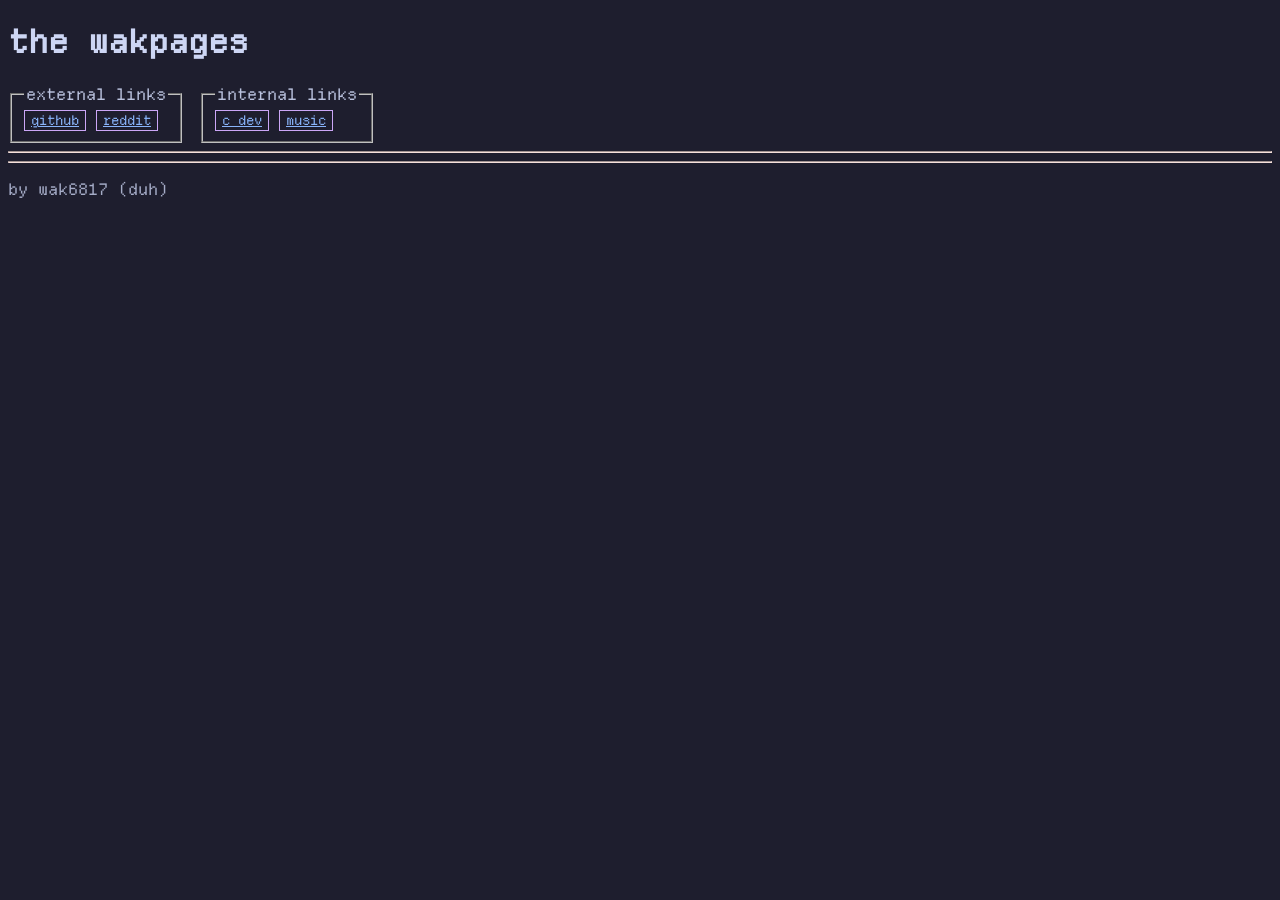
<file: index.html>
<!doctype html>
<html lang="en">
  <head>
    <meta charset="UTF-8" />
    <meta name="viewport" content="width=device-width, initial-scale=1" />
    <title>the wakpages</title>
    <link href="style.css" rel="stylesheet" />
  </head>
  <body>
    <header>
      <h1>the wakpages</h1>
      <nav class="navbar">
        <fieldset>
          <legend>external links</legend>

          <button type="button">
            <a href="https://github.com/wak6817/">github</a>
          </button>

          <button type="button">
            <a href="https://reddit.com/user/wak6817-2/">reddit</a>
          </button>
        </fieldset>

        <fieldset>
          <legend>internal links</legend>

          <button type="button">
            <a href="pages/c-dev.html">c dev</a>
          </button>
          <button type="button">
            <a href="pages/music.html">music</a>
          </button>
        </fieldset>
      </nav>
    </header>

    <hr />
    <main></main>

    <hr />
    <footer>
      <p>by wak6817 (duh)</p>
    </footer>
  </body>
</html>
</file>
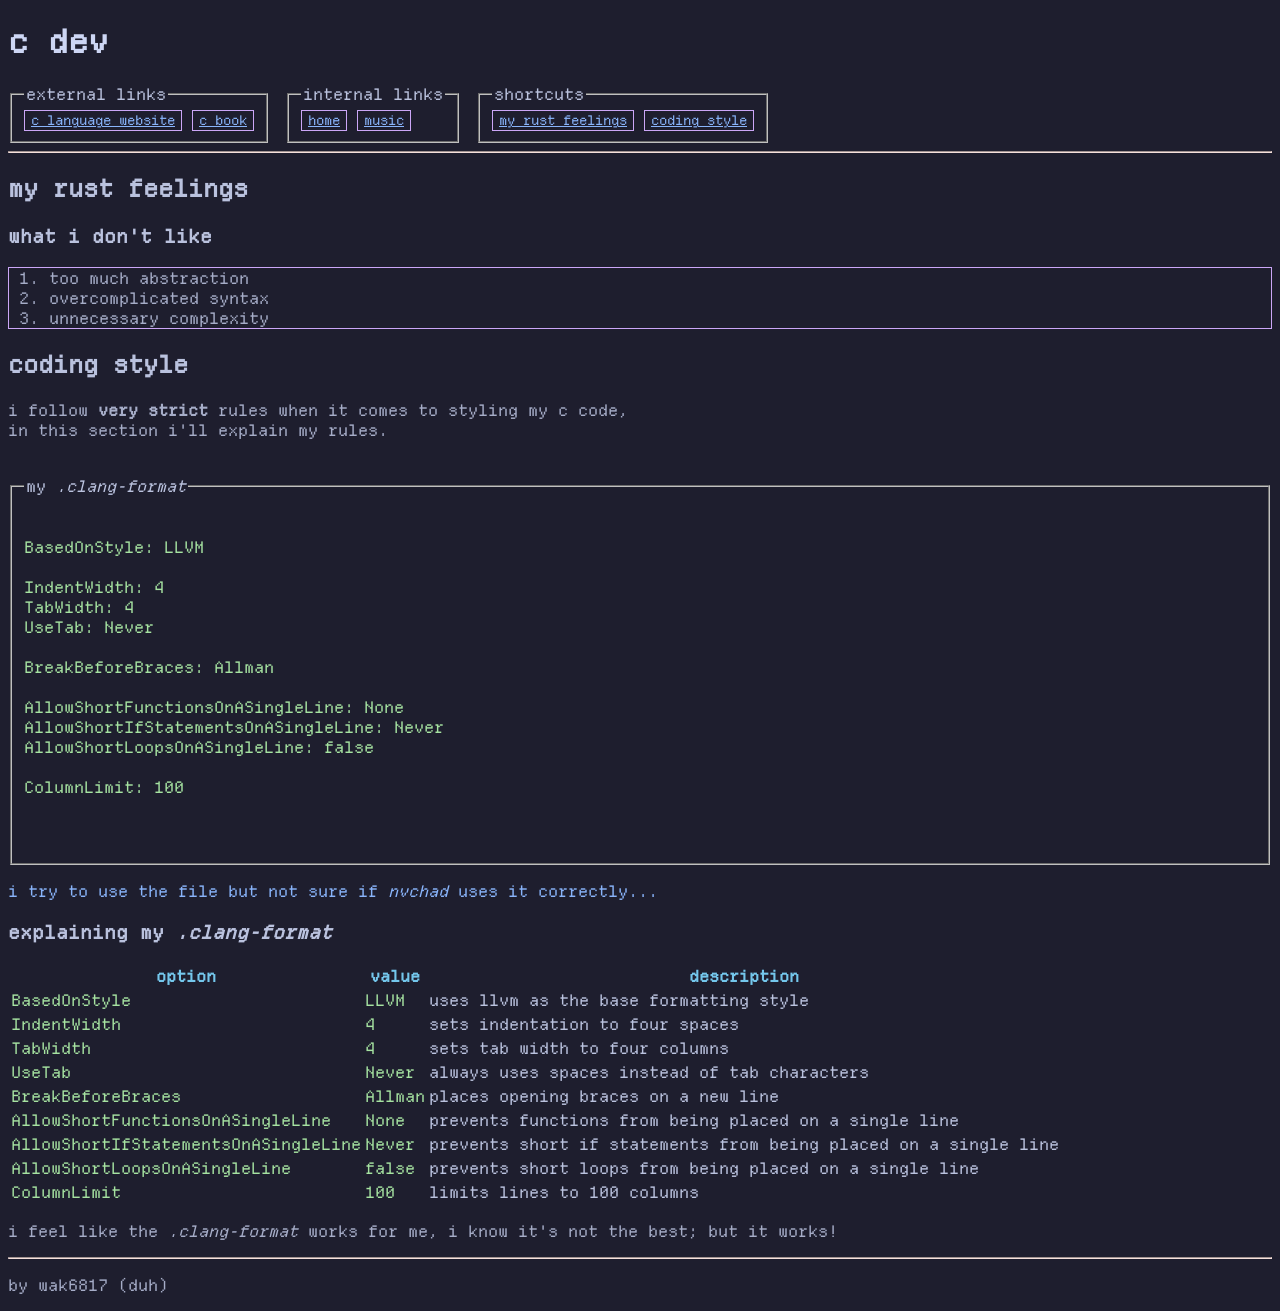
<file: pages/c-dev.html>
<!doctype html>
<html lang="en">
  <head>
    <meta charset="UTF-8" />
    <meta name="viewport" content="width=device-width, initial-scale=1" />
    <title>the wakpages | c dev</title>
    <link href="../style.css" rel="stylesheet" />
  </head>
  <body>
    <header>
      <h1>c dev</h1>
      <nav class="navbar">
        <fieldset>
          <legend>external links</legend>

          <button type="button">
            <a href="https://c-language.org/">c language website</a>
          </button>

          <button type="button">
            <a
              href="https://ia600600.us.archive.org/31/items/hybridphilosophy-collection/the_c_programming_language_2.pdf"
              >c book</a
            >
          </button>
        </fieldset>

        <fieldset>
          <legend>internal links</legend>

          <button type="button">
            <a href="../index.html">home</a>
          </button>

          <button type="button">
            <a href="music.html">music</a>
          </button>
        </fieldset>

        <fieldset>
          <legend>shortcuts</legend>

          <button type="button">
            <a href="#rust-fellings">my rust feelings</a>
          </button>

          <button type="button">
            <a href="#style">coding style</a>
          </button>
        </fieldset>
      </nav>
    </header>

    <hr />
    <main>
      <div id="rust-feelings">
        <h2>my rust feelings</h2>

        <h3>what i don't like</h3>

        <ol>
          <li>too much abstraction</li>
          <li>overcomplicated syntax</li>
          <li>unnecessary complexity</li>
        </ol>
      </div>

      <div id="style">
        <h2>coding style</h2>

        <pre>
i follow <b>very strict</b> rules when it comes to styling my c code,
in this section i'll explain my rules.
        </pre>

        <fieldset>
          <legend>my <i>.clang-format</i></legend>

          <pre>
            <code>
BasedOnStyle: LLVM

IndentWidth: 4
TabWidth: 4
UseTab: Never

BreakBeforeBraces: Allman

AllowShortFunctionsOnASingleLine: None
AllowShortIfStatementsOnASingleLine: Never
AllowShortLoopsOnASingleLine: false

ColumnLimit: 100
            </code>
          </pre>
        </fieldset>

        <p class="info">
          i try to use the file but not sure if <i>nvchad</i> uses it
          correctly...
        </p>

        <h3>explaining my <i>.clang-format</i></h3>

        <table>
          <thead>
            <tr>
              <th>option</th>
              <th>value</th>
              <th>description</th>
            </tr>
          </thead>
          <tbody>
            <tr>
              <td><code>BasedOnStyle</code></td>
              <td><code>LLVM</code></td>
              <td>uses llvm as the base formatting style</td>
            </tr>
            <tr>
              <td><code>IndentWidth</code></td>
              <td><code>4</code></td>
              <td>sets indentation to four spaces</td>
            </tr>
            <tr>
              <td><code>TabWidth</code></td>
              <td><code>4</code></td>
              <td>sets tab width to four columns</td>
            </tr>
            <tr>
              <td><code>UseTab</code></td>
              <td><code>Never</code></td>
              <td>always uses spaces instead of tab characters</td>
            </tr>
            <tr>
              <td><code>BreakBeforeBraces</code></td>
              <td><code>Allman</code></td>
              <td>places opening braces on a new line</td>
            </tr>
            <tr>
              <td><code>AllowShortFunctionsOnASingleLine</code></td>
              <td><code>None</code></td>
              <td>prevents functions from being placed on a single line</td>
            </tr>
            <tr>
              <td><code>AllowShortIfStatementsOnASingleLine</code></td>
              <td><code>Never</code></td>
              <td>
                prevents short if statements from being placed on a single line
              </td>
            </tr>
            <tr>
              <td><code>AllowShortLoopsOnASingleLine</code></td>
              <td><code>false</code></td>
              <td>prevents short loops from being placed on a single line</td>
            </tr>
            <tr>
              <td><code>ColumnLimit</code></td>
              <td><code>100</code></td>
              <td>limits lines to 100 columns</td>
            </tr>
          </tbody>
        </table>

        <p>
          i feel like the <i>.clang-format</i> works for me, i know it's not the
          best; but it works!
        </p>
      </div>
    </main>

    <hr />
    <footer>
      <p>by wak6817 (duh)</p>
    </footer>
  </body>
</html>
</file>
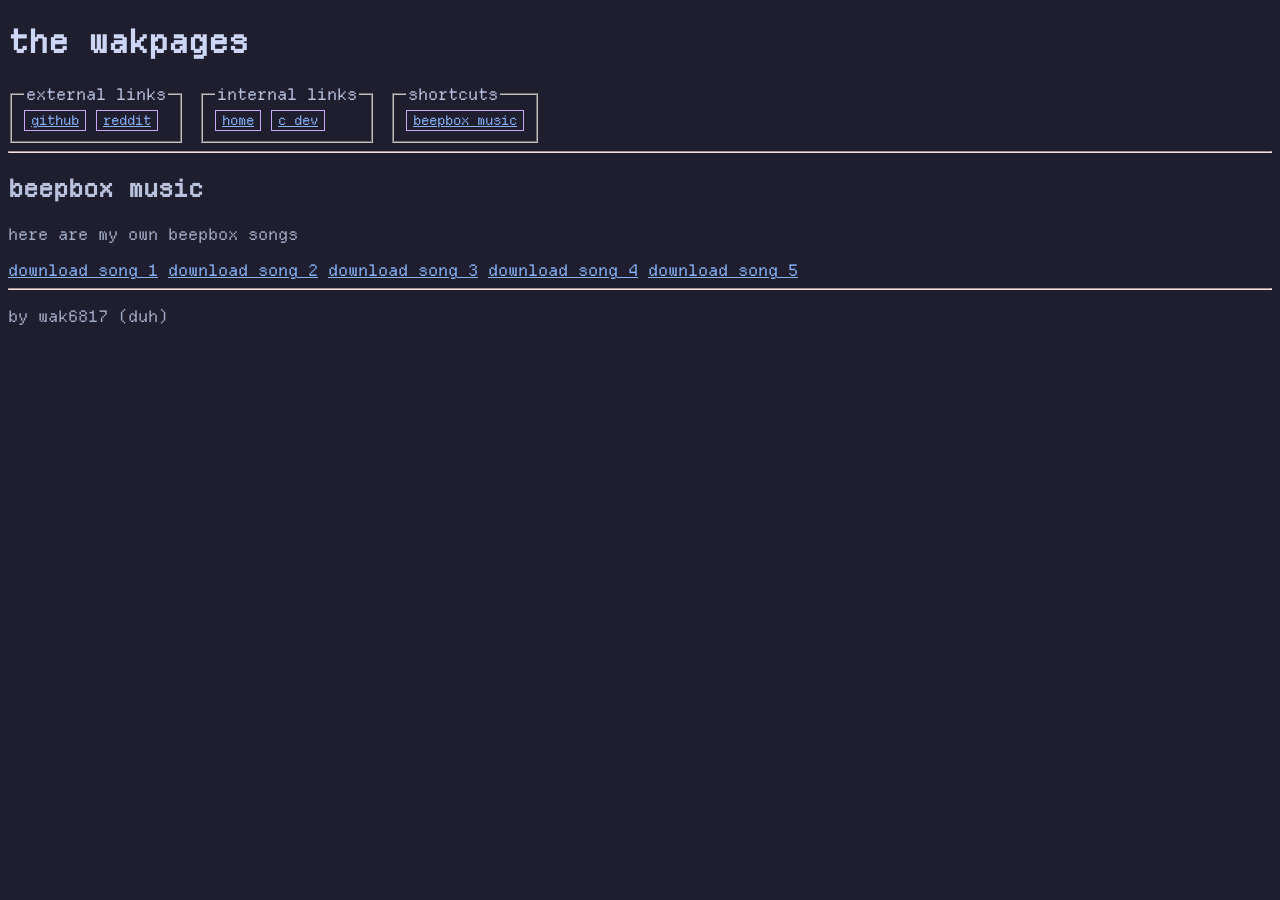
<file: pages/music.html>
<!doctype html>
<html lang="en">
  <head>
    <meta charset="UTF-8" />
    <meta name="viewport" content="width=device-width, initial-scale=1" />
    <title>the wakpages</title>
    <link href="../style.css" rel="stylesheet" />
  </head>
  <body>
    <header>
      <h1>the wakpages</h1>
      <nav class="navbar">
        <fieldset>
          <legend>external links</legend>

          <button type="button">
            <a href="https://github.com/wak6817/">github</a>
          </button>

          <button type="button">
            <a href="https://reddit.com/user/wak6817-2/">reddit</a>
          </button>
        </fieldset>

        <fieldset>
          <legend>internal links</legend>

          <button type="button">
            <a href="../index.html">home</a>
          </button>

          <button type="button">
            <a href="c-dev.html">c dev</a>
          </button>
        </fieldset>

        <fieldset>
          <legend>shortcuts</legend>

          <button type="button">
            <a href="#beepbox">beepbox music</a>
          </button>
        </fieldset>
      </nav>
    </header>

    <hr />
    <main>
      <div id="beepbox">
        <h2>beepbox music</h2>

        <p>here are my own beepbox songs</p>
        <a href="../assets/music/song1.wav" download>download song 1</a>
        <a href="../assets/music/song2.wav" download>download song 2</a>
        <a href="../assets/music/song3.wav" download>download song 3</a>
        <a href="../assets/music/song4.wav" download>download song 4</a>
        <a href="../assets/music/song5.wav" download>download song 5</a>
      </div>
    </main>

    <hr />
    <footer>
      <p>by wak6817 (duh)</p>
    </footer>
  </body>
</html>
</file>
<file: style.css>
a:link {
  color: var(--blue);
}

a:visited {
  color: var(--mauve);
}

button, input, textarea, select, ul, ol {
  color: var(--text);
  background-color: var(--base);
  border: 1px solid var(--mauve);
}

button:disabled {
  background-color: var(--crust);
}

body {
  background-color: var(--base);
}

hr {
  border-color: var(--rosewater);
}

h1, dt {
  color: var(--text);
}

h2, h3, h4, h5, h6, dd, table, form, details, legend {
  color: var(--subtext1);
}

p, blockquote, pre, ul, ol, summary {
  color: var(--subtext0);
}

mark {
  color: var(--yellow);
  opacity: 75%;
}

del {
  color: var(--red);
}

strong {
  color: var(--text);
}

code {
  color: var(--green);
}

th {
  color: var(--sapphire);
}

@font-face {
  font-family: "DepartureMono Nerd Font";
  src: url("fonts/DepartureMonoNerdFont-Regular.otf");
}

@font-face {
  font-family: "DepartureMono Nerd Font Mono";
  src: url("fonts/DepartureMonoNerdFontMono-Regular.otf");
}

@font-face {
  font-family: "DepartureMono Nerd Font Propo";
  src: url("fonts/DepartureMonoNerdFontPropo-Regular.otf");
}

* {
  font-family: "DepartureMono Nerd Font";
}

* {
  border-radius: 0;
}

:root {
  --rosewater: #f5e0dc;
  --flamingo: #f2cdcd;
  --pink: #f5c2e7;
  --mauve: #cba6f7;
  --red: #f38ba8;
  --maroon: #eba0ac;
  --peach: #fab387;
  --yellow: #f9e2af;
  --green: #a6e3a1;
  --teal: #94e2d5;
  --sky: #89dceb;
  --sapphire: #74c7ec;
  --blue: #89b4fa;
  --lavender: #b4befe;

  --text: #cdd6f4;
  --subtext1: #bac2de;
  --subtext0: #a6adc8;
  --overlay2: #9399b2;
  --overlay1: #7f849c;
  --overlay0: #6c7086;
  --surface2: #585b70;
  --surface1: #45475a;
  --surface0: #313244;
  --base: #1e1e2e;
  --mantle: #181825;
  --crust: #11111b;
}

@import url("trans.css");

.error {
  color: var(--red);
}

.warning {
  color: var(--peach);
}

.success {
  color: var(--green);
}

.highlight {
  color: var(--text);
}

.info {
  color: var(--blue);
}.background {
  object-fit: cover;
  position: fixed;

  z-index: -1;
  inset: 0;
}

.blur {
  position: relative;
  z-index: 1;

  background: rgb(255 255 255 / 20%);

  backdrop-filter: blur(1px);
  -webkit-backdrop-filter: blur(1px); /* for Safari support */

}

.top {
  z-index: 1;
}

.navbar {
  display: flex;
  gap: 15px;
  align-items: flex-start;
}
</file>
